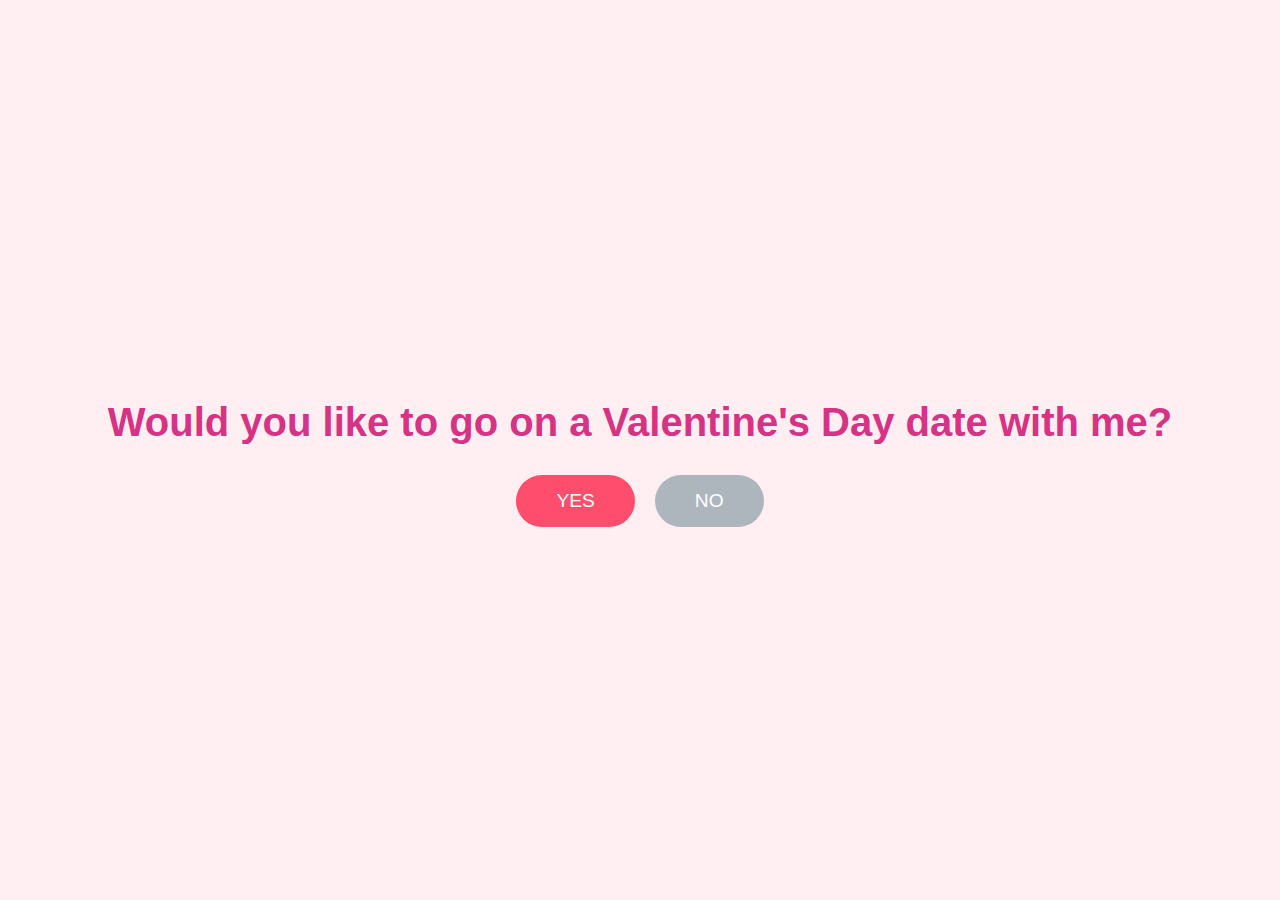
<file: index.html>
<!DOCTYPE html>
<html lang="th">
<head>
    <meta charset="UTF-8">
    <meta name="viewport" content="width=device-width, initial-scale=1.0">
    <title>For Su</title>
    <link rel="stylesheet" href="style.css">
</head>
<body>

    <div class="container" id="main-page">
        <h1 class="question">Would you like to go on a Valentine's Day date with me?</h1>
        <div class="btn-group">
            <button class="btn yes-btn" onclick="goToSuccess()">YES</button>
            <button class="btn no-btn" onclick="showError()">NO</button>
        </div>
    </div>

    <div class="container hidden" id="success-page">
        <h1 class="success-message">I can't wait to spend Valentine's Day with you! ❤️</h1>
        <canvas id="fireworksCanvas"></canvas>
    </div>

    <div class="overlay hidden" id="error-popup">
        <div class="popup">
            <h2>Error message</h2>
            <p>Please, choose a new answer.</p>
            <button class="back-btn" onclick="closeError()">Back</button>
        </div>
    </div>

    <script src="script.js"></script>
</body>
</html>
</file>
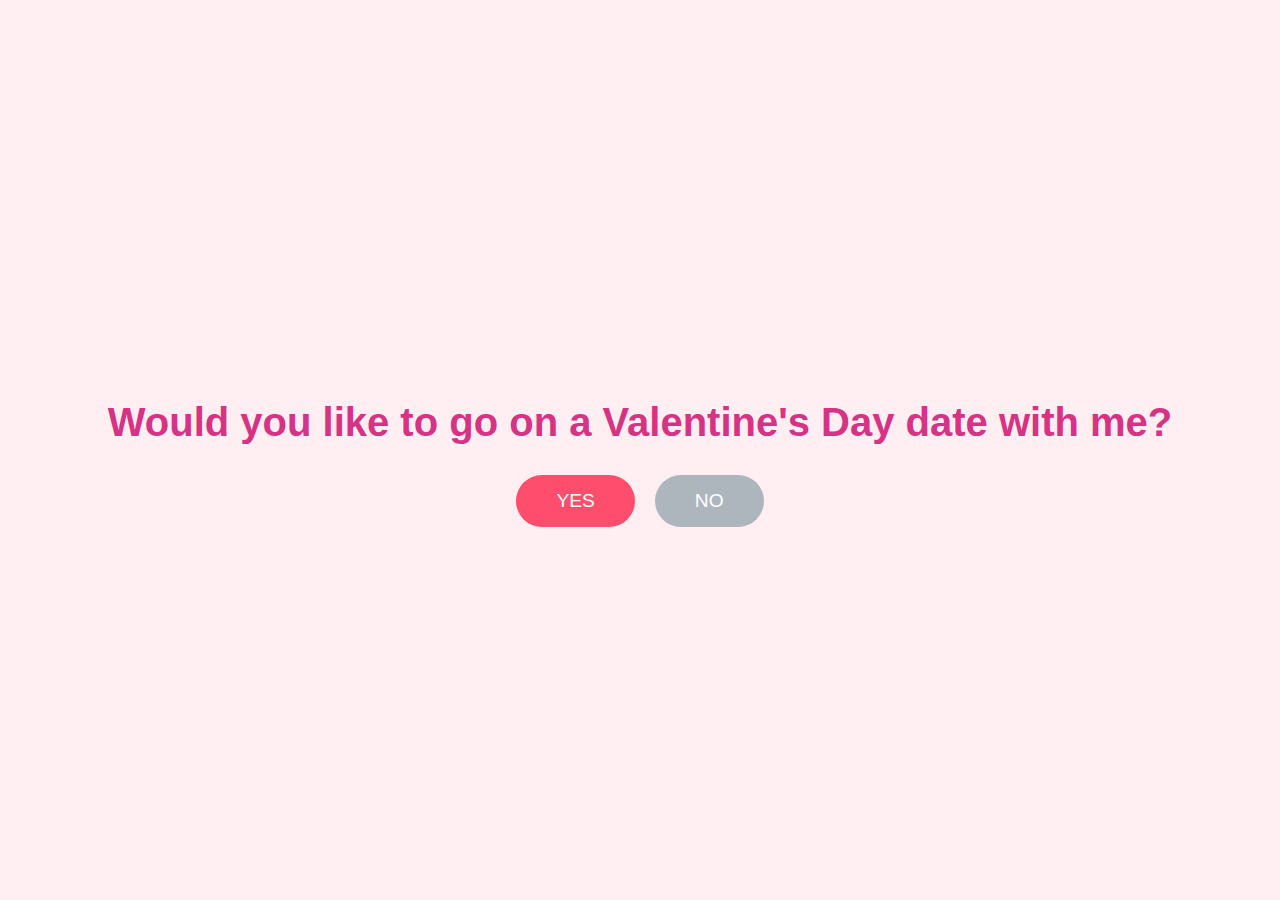
<file: Home.html>
<!DOCTYPE html>
<html lang="th">
<head>
    <meta charset="UTF-8">
    <meta name="viewport" content="width=device-width, initial-scale=1.0">
    <title>For Su</title>
    <link rel="stylesheet" href="style.css">
</head>
<body>

    <div class="container" id="main-page">
        <h1 class="question">Would you like to go on a Valentine's Day date with me?</h1>
        <div class="btn-group">
            <button class="btn yes-btn" onclick="goToSuccess()">YES</button>
            <button class="btn no-btn" onclick="showError()">NO</button>
        </div>
    </div>

    <div class="container hidden" id="success-page">
        <h1 class="success-message">I can't wait to spend Valentine's Day with you! ❤️</h1>
        <canvas id="fireworksCanvas"></canvas>
    </div>

    <div class="overlay hidden" id="error-popup">
        <div class="popup">
            <h2>Error message</h2>
            <p>Please, choose a new answer.</p>
            <button class="back-btn" onclick="closeError()">Back</button>
        </div>
    </div>

    <script src="script.js"></script>
</body>
</html>
</file>
<file: style.css>
body {
    margin: 0;
    padding: 0;
    display: flex;
    justify-content: center;
    align-items: center;
    min-height: 100vh;
    background-color: #ffeef2;
    font-family: 'Segoe UI', Tahoma, Geneva, Verdana, sans-serif;
    overflow: hidden;
}

.container {
    text-align: center;
    padding: 20px;
}

.question {
    color: #d63384;
    font-size: 2.5rem;
    margin-bottom: 30px;
}

.btn-group {
    display: flex;
    gap: 20px;
    justify-content: center;
}

.btn {
    padding: 15px 40px;
    font-size: 1.2rem;
    border: none;
    border-radius: 50px;
    cursor: pointer;
    transition: transform 0.2s;
}

.yes-btn {
    background-color: #ff4d6d;
    color: white;
}

.no-btn {
    background-color: #adb5bd;
    color: white;
}

.btn:hover {
    transform: scale(1.1);
}

/* Pop-up Styles */
.overlay {
    position: fixed;
    top: 0;
    left: 0;
    width: 100%;
    height: 100%;
    background: rgba(0,0,0,0.5);
    display: flex;
    justify-content: center;
    align-items: center;
    z-index: 100;
}

.popup {
    background: white;
    padding: 30px;
    border-radius: 15px;
    text-align: center;
    box-shadow: 0 10px 25px rgba(0,0,0,0.2);
}

.popup h2 {
    color: #ff0000;
    margin-top: 0;
}

.back-btn {
    margin-top: 15px;
    padding: 10px 25px;
    background: #5c5c5c;
    color: white;
    border: none;
    border-radius: 5px;
    cursor: pointer;
}

.hidden {
    display: none !important;
}

/* Success Page */
.success-message {
    color: #ff4d6d;
    font-size: 3rem;
    position: relative;
    z-index: 10;
}

#fireworksCanvas {
    position: fixed;
    top: 0;
    left: 0;
    width: 100%;
    height: 100%;
    pointer-events: none;
}
</file>
